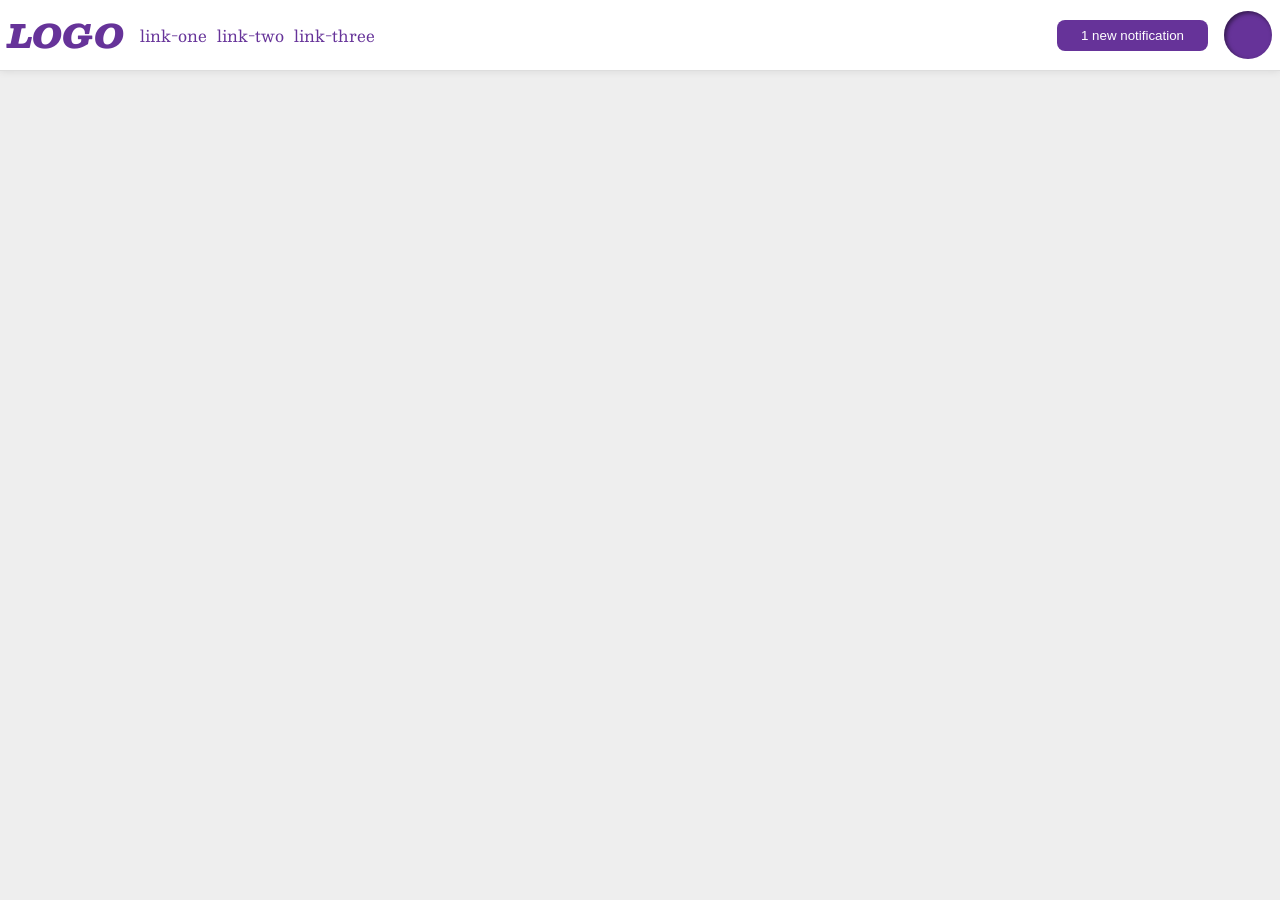
<file: foundations/flex/03-flex-header-2/index.html>
<!DOCTYPE html>
<html lang="en">
  <head>
    <meta charset="UTF-8">
    <meta http-equiv="X-UA-Compatible" content="IE=edge">
    <meta name="viewport" content="width=device-width, initial-scale=1.0">
    <title>Flex Header 2</title>
    <link rel="stylesheet" href="style.css">
  </head>
  <body>
    <div class="header">
      <div class="l">
        <div class="logo">
          LOGO
        </div>
        <ul class="links">
          <li><a href="https://google.com">link-one</a></li>
          <li><a href="https://google.com">link-two</a></li>
          <li><a href="https://google.com">link-three</a></li>
        </ul>
      </div>
      <div class="r">
        <button class="notifications">
          1 new notification
        </button>
        <div class="profile-image"></div>
      </div>
    </div>
  </body>
</html>
</file>
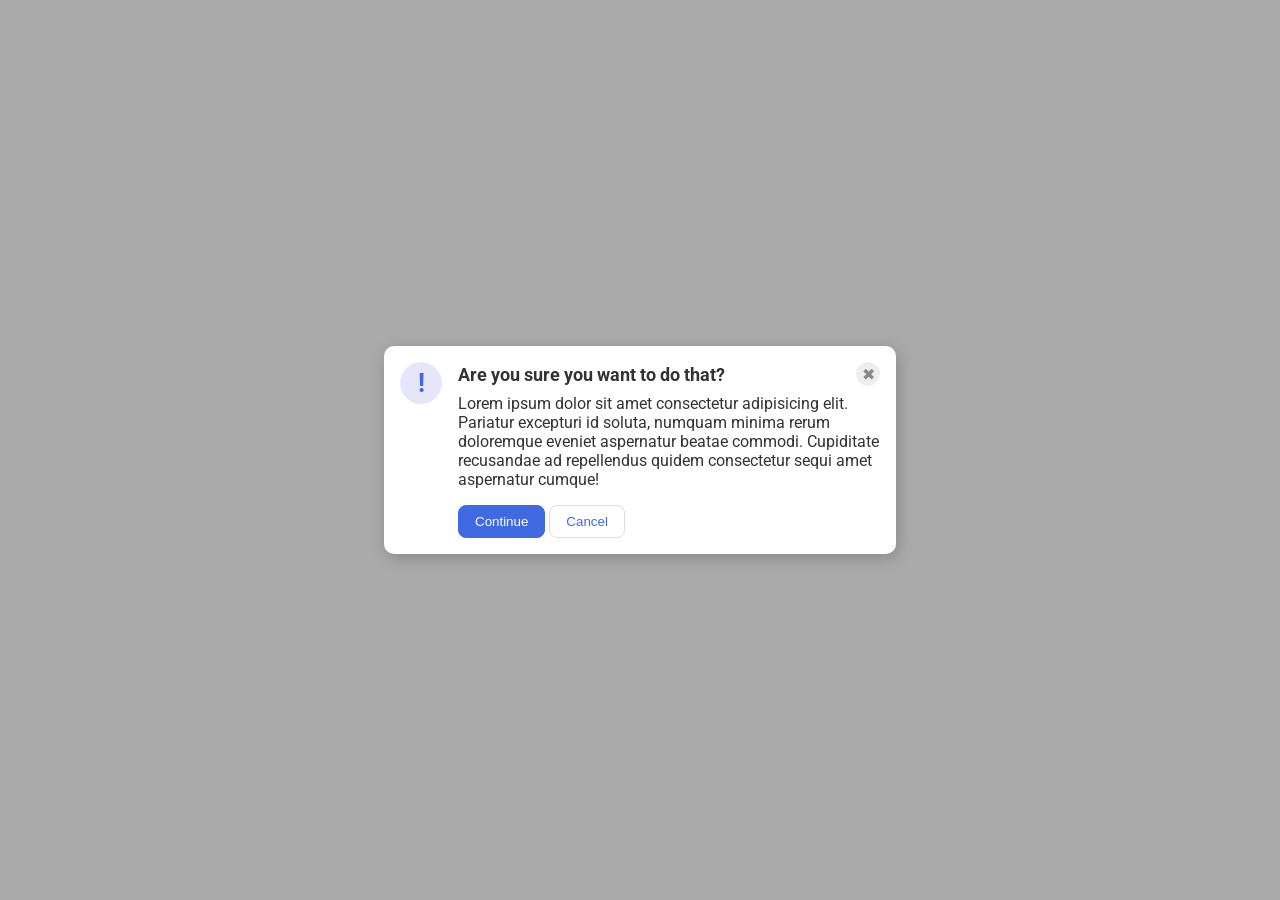
<file: foundations/flex/05-flex-modal/index.html>
<!DOCTYPE html>
<html lang="en">
  <head>
    <meta charset="UTF-8">
    <meta http-equiv="X-UA-Compatible" content="IE=edge">
    <meta name="viewport" content="width=device-width, initial-scale=1.0">
    <link rel="stylesheet" href="style.css">
    <title>Modal</title>
  </head>
  <body>
    <div class="modal">
      <div class="icon">!</div>
      
      <div class="cont">

      <div class="header">Are you sure you want to do that?
      <button class="close-button">✖</button></div>
      <div class="text">Lorem ipsum dolor sit amet consectetur adipisicing elit. Pariatur excepturi id soluta, numquam minima rerum doloremque eveniet aspernatur beatae commodi. Cupiditate recusandae ad repellendus quidem consectetur sequi amet aspernatur cumque!</div>
      <button class="continue">Continue</button>
      <button class="cancel">Cancel</button>
    </div>
  </div>
  </body>
</html>
</file>
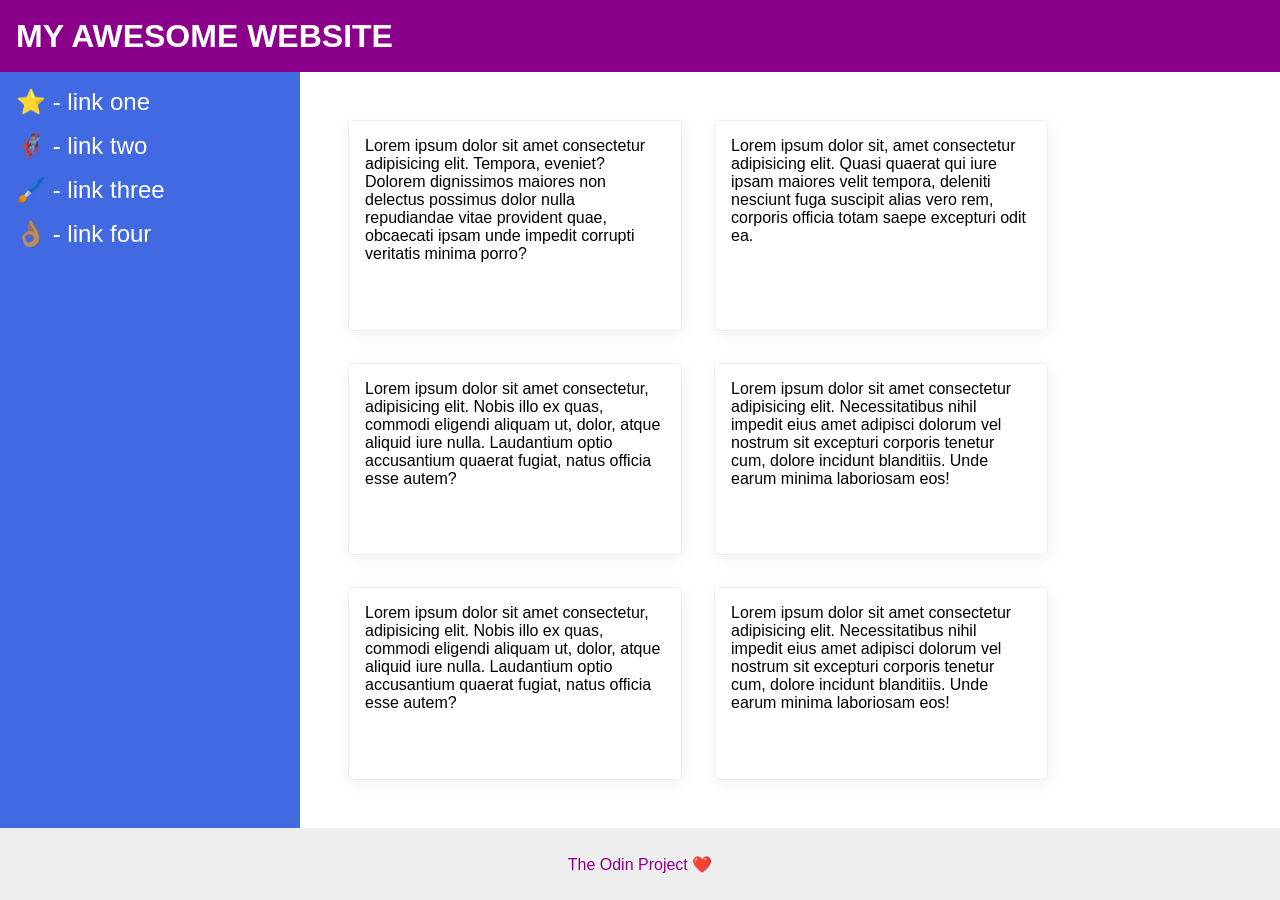
<file: foundations/flex/07-flex-layout-2/index.html>
<!DOCTYPE html>
<html lang="en">
  <head>
    <meta charset="UTF-8">
    <meta http-equiv="X-UA-Compatible" content="IE=edge">
    <meta name="viewport" content="width=device-width, initial-scale=1.0">
    <title>The Holy Grail</title>
    <link rel="stylesheet" href="style.css">
  </head>
  <body>
    <div class="header">
      MY AWESOME WEBSITE
    </div>
    <div class="body">
      <div class="sidebar">
        <ul>
          <li><a href="#">⭐ - link one</a></li>
          <li><a href="#">🦸🏽‍♂️ - link two</a></li>
          <li><a href="#">🖌️ - link three</a></li>
          <li><a href="#">👌🏽 - link four</a></li>
        </ul>
      </div>
      <div class="container">
        <div class="card">Lorem ipsum dolor sit amet consectetur adipisicing elit. Tempora, eveniet? Dolorem dignissimos maiores non delectus possimus dolor nulla repudiandae vitae provident quae, obcaecati ipsam unde impedit corrupti veritatis minima porro?</div>
        <div class="card">Lorem ipsum dolor sit, amet consectetur adipisicing elit. Quasi quaerat qui iure ipsam maiores velit tempora, deleniti nesciunt fuga suscipit alias vero rem, corporis officia totam saepe excepturi odit ea.</div>
        <div class="card">Lorem ipsum dolor sit amet consectetur, adipisicing elit. Nobis illo ex quas, commodi eligendi aliquam ut, dolor, atque aliquid iure nulla. Laudantium optio accusantium quaerat fugiat, natus officia esse autem?</div>
        <div class="card">Lorem ipsum dolor sit amet consectetur adipisicing elit. Necessitatibus nihil impedit eius amet adipisci dolorum vel nostrum sit excepturi corporis tenetur cum, dolore incidunt blanditiis. Unde earum minima laboriosam eos!</div>
        <div class="card">Lorem ipsum dolor sit amet consectetur, adipisicing elit. Nobis illo ex quas, commodi eligendi aliquam ut, dolor, atque aliquid iure nulla. Laudantium optio accusantium quaerat fugiat, natus officia esse autem?</div>
        <div class="card">Lorem ipsum dolor sit amet consectetur adipisicing elit. Necessitatibus nihil impedit eius amet adipisci dolorum vel nostrum sit excepturi corporis tenetur cum, dolore incidunt blanditiis. Unde earum minima laboriosam eos!</div>
      </div>
    </div>
    <div class="footer">
      The Odin Project ❤️
    </div>
  </body>
</html>
</file>
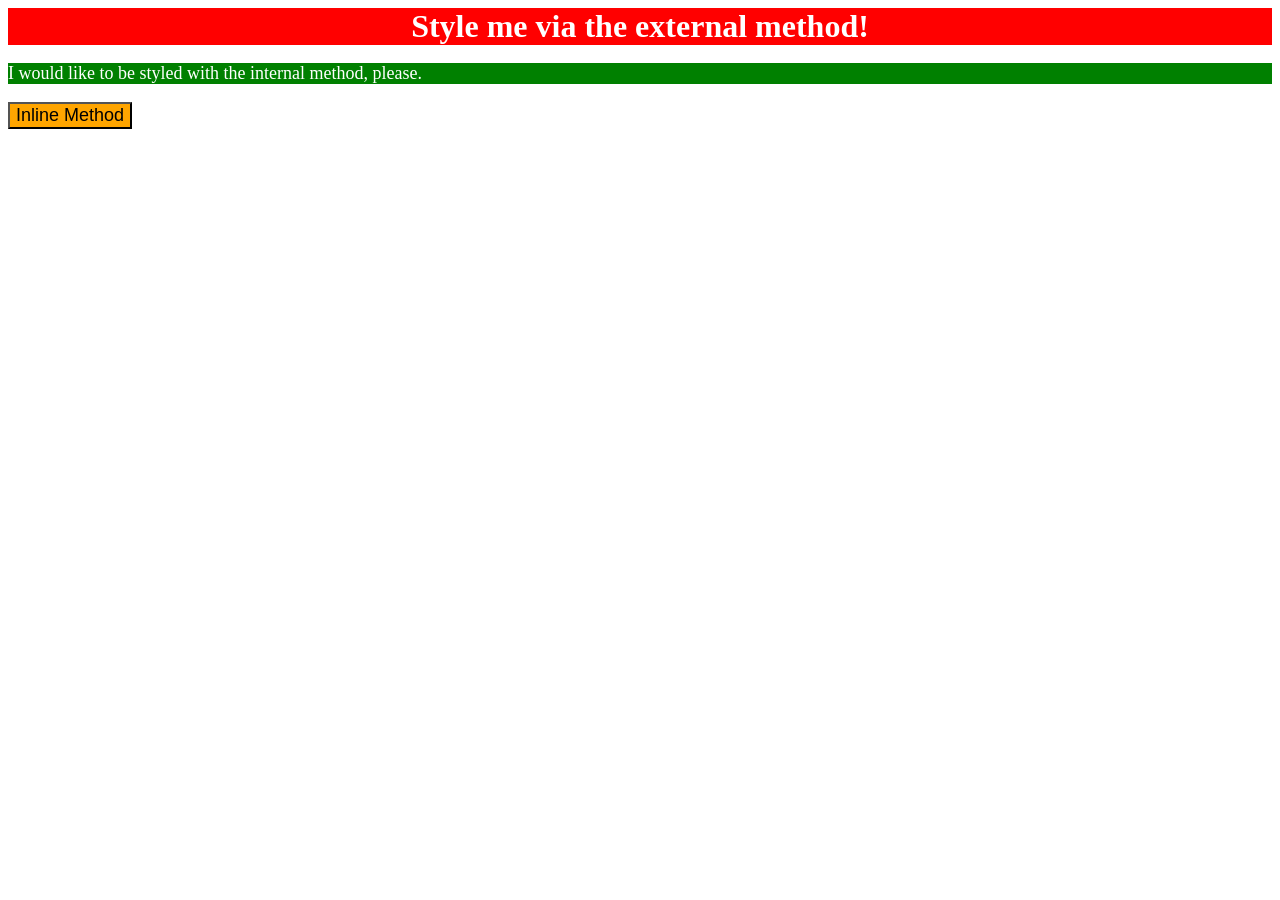
<file: foundations/intro-to-css/01-css-methods/index.html>
<!DOCTYPE html>
<html lang="en">
  <head>
    <meta charset="UTF-8">
    <meta http-equiv="X-UA-Compatible" content="IE=edge">
    <meta name="viewport" content="width=device-width, initial-scale=1.0">
    <title>Methods for Adding CSS</title>
    <link rel="stylesheet" href="styles.css">
    <style>
      p{
        background-color: green;
        font-size: 18px;
        color:white;

      }
    </style>
  </head>
  <body>
    <div>Style me via the external method!</div>
    <p >I would like to be styled with the internal method, please.</p>
    <button style="background-color: orange; font-size: 18px;">Inline Method</button>
  </body>
</html>
</file>
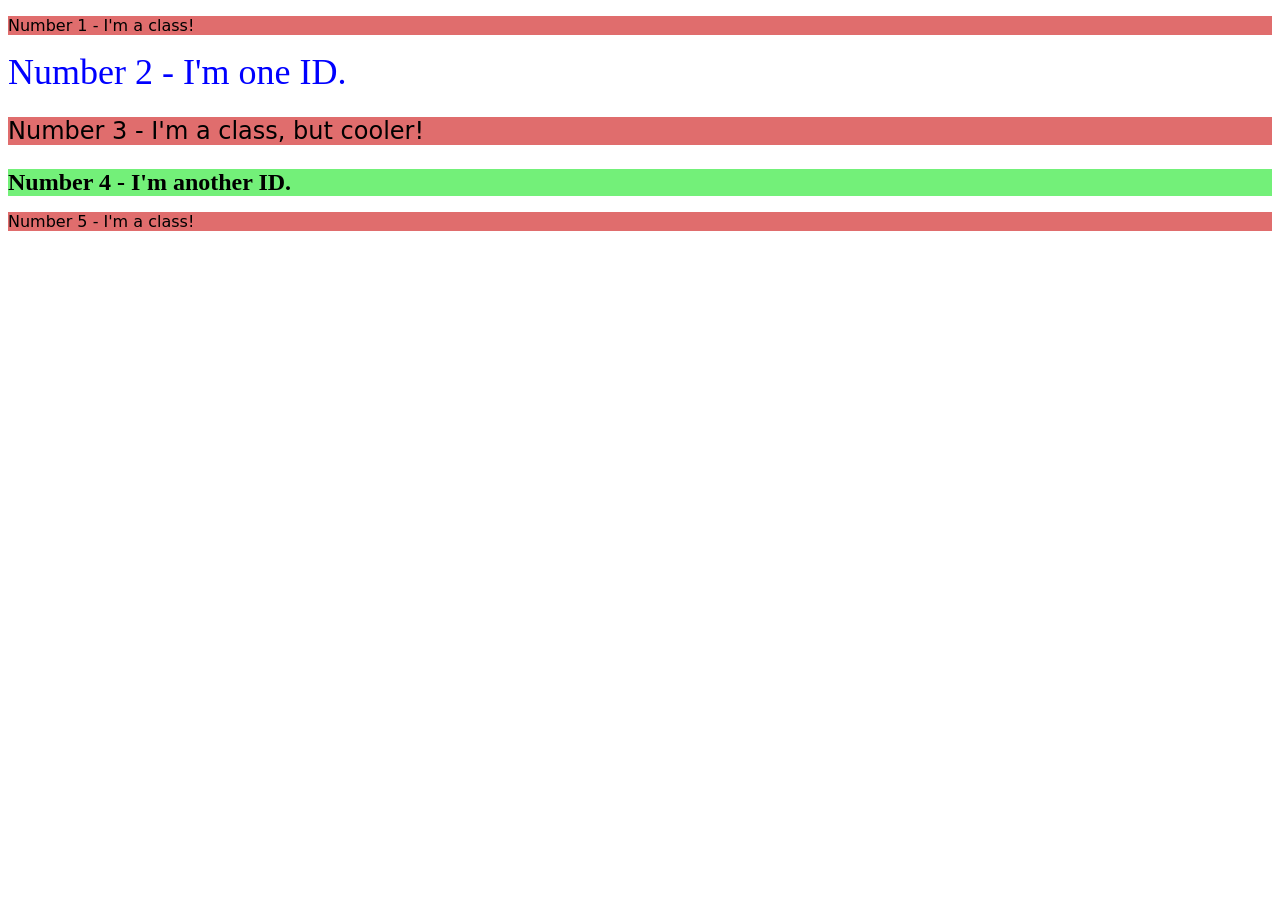
<file: foundations/intro-to-css/02-class-id-selectors/index.html>
<!DOCTYPE html>
<html lang="en">
  <head>
    <meta charset="UTF-8">
    <meta http-equiv="X-UA-Compatible" content="IE=edge">
    <meta name="viewport" content="width=device-width, initial-scale=1.0">
    <title>Class and ID Selectors</title>
    <link rel="stylesheet" href="style.css">
  </head>
  <body>
    <p class="one">Number 1 - I'm a class!</p>
    <div id="two">Number 2 - I'm one ID.</div>
    <p class="one three">Number 3 - I'm a class, but cooler!</p>
    <div id="four" class="three">Number 4 - I'm another ID.</div>
    <p class="one">Number 5 - I'm a class!</p>
  </body>
</html>
</file>
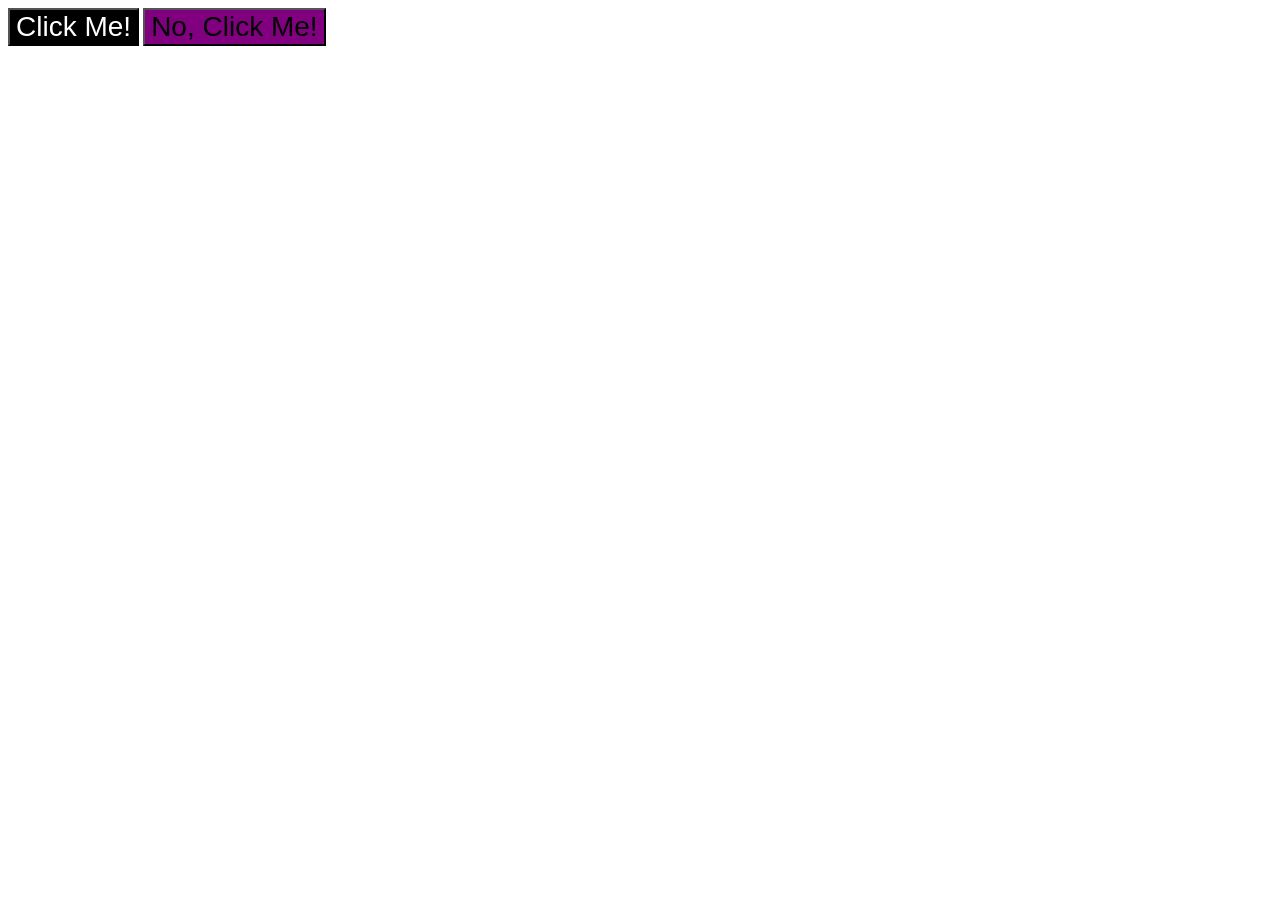
<file: foundations/intro-to-css/03-grouping-selectors/index.html>
<!DOCTYPE html>
<html lang="en">
  <head>
    <meta charset="UTF-8">
    <meta http-equiv="X-UA-Compatible" content="IE=edge">
    <meta name="viewport" content="width=device-width, initial-scale=1.0">
    <title>Grouping Selectors</title>
    <link rel="stylesheet" href="style.css">
  </head>
  <body>
    <button class="one_button">Click Me!</button>
    <button class="all">No, Click Me!</button>
  </body>
</html>
</file>
<file: foundations/flex/03-flex-header-2/style.css>
/* this is some magical font-importing.  
you'll learn about it later. */
@import url('https://fonts.googleapis.com/css2?family=Besley:ital,wght@0,400;1,900&display=swap');

body {
  margin: 0;
  background: #eee;
  font-family: Besley, serif;
}

.header {
  background: white;
  border-bottom: 1px solid #ddd;
  box-shadow: 0 0 8px rgba(0,0,0,.1);
  display: flex;
  justify-content: space-between;
  padding: 8px;
}

.profile-image {
  background: rebeccapurple;
  box-shadow: inset 2px 2px 4px rgba(0,0,0,.5);
  border-radius: 50%;
  width: 48px;
  height:  48px;
}

.logo {
  color: rebeccapurple;
  font-size: 32px;
  font-weight: 900;
  font-style: italic;
}

button {
  border: none;
  border-radius: 8px;
  background: rebeccapurple;
  color: white;
  padding: 8px 24px;
}

a {
  /* this removes the line under our links */
  text-decoration: none;
  color: rebeccapurple;
}

ul {
  list-style-type: none;
  display: flex;
  margin: 0;
  padding: 0;
  gap: 10px;
}
.l, .r{
  display: flex;
  align-items: center;
  gap: 16px;
}
</file>
<file: foundations/flex/05-flex-modal/style.css>
@import url('https://fonts.googleapis.com/css2?family=Roboto:wght@400;700&display=swap');

html, body {
  height: 100%;
}

body {
  font-family: Roboto, sans-serif;
  margin: 0;
  background: #aaa;
  color: #333;
  /* I'll give you this one for free lol */
  display: flex;
  align-items: center;
  justify-content: center;
}

.modal {
  background: white;
  width: 480px;
  border-radius: 10px;
  box-shadow: 2px 4px 16px rgba(0,0,0,.2);
  display: flex;
  gap: 16px;
  padding: 16px;
}
.text{
  margin-bottom: 16px;
}
.header{
  display: flex;
  align-items: center;
  justify-content: space-between;
  font-size: 18px;
  font-weight: 700;
  margin-bottom: 8px;
}

.icon {
  color: royalblue;
  font-size: 26px;
  font-weight: 700;
  background: lavender;
  width: 42px;
  height: 42px;
  border-radius: 50%;
  display: flex;
  align-items: center;
  justify-content: center;
  flex-shrink: 0;
}

.close-button {
  background: #eee;
  border-radius: 50%;
  color: #888;
  font-weight: 400;
  font-size: 16px;
  height: 24px;
  width: 24px;
  display: flex;
  align-items: center;
  justify-content: center;
  border: 1px solid #eee;
  padding: 0;
}

button {
  cursor: pointer;
  padding: 8px 16px;
  border-radius: 8px;
}

button.continue {
  background: royalblue;
  border: 1px solid royalblue;
  color: white;
}

button.cancel {
  background: white;
  border: 1px solid #ddd;
  color: royalblue;
}
</file>
<file: foundations/flex/07-flex-layout-2/style.css>
body {
  font-family: -apple-system, BlinkMacSystemFont, 'Segoe UI', Roboto, Oxygen, Ubuntu, Cantarell, 'Open Sans', 'Helvetica Neue', sans-serif;
  margin: 0;
  min-height: 100vh;
}

.header {
  height: 72px;
  background: darkmagenta;
  color: white;
}

.footer {
  height: 72px;
  background: #eee;
  color: darkmagenta;
}

.sidebar {
  width: 300px;
  background: royalblue;
  box-sizing: border-box;
}

.card {
  border: 1px solid #eee;
  box-shadow: 2px 4px 16px rgba(0,0,0,.06);
  border-radius: 4px;
}

/* SOLUTION */

body {
  display: flex;
  flex-direction: column;
}

.header {
  display: flex;
  align-items: center;
  padding: 0 16px;
  font-size: 32px;
  font-weight: 900;
}

.body {
  flex: 1;
  display: flex;
}

.sidebar {
  flex-shrink: 0;
  padding: 16px;
}

ul {
  list-style-type: none;
  margin: 0;
  padding: 0;
}

li {
  margin-bottom: 16px;
}

a {
  color: white;
  text-decoration: none;
  font-size: 24px;
}

.container {
  padding: 48px;
  display: flex;
  flex-wrap: wrap;
  gap: 32px;
}

.card {
  padding: 16px;
  width: 300px;
}

.footer {
  display: flex;
  align-items: center;
  justify-content: center;
}
</file>
<file: foundations/intro-to-css/01-css-methods/styles.css>
div{
    color:white;
    background-color: red;
    font-size: 32px;
    text-align: center;
    font-weight: bold;

}
</file>
<file: foundations/intro-to-css/02-class-id-selectors/style.css>
.one{
    background-color: rgb(224, 109, 109);
    font-family: Verdana, "DejaVu Sans", sans-serif;

}
#two{
    color: blue;
    font-size: 36px
}
.three{
    font-size: 24px
}
#four{
    font-weight: bold;
    background-color: rgb(115, 240, 121);
}
</file>
<file: foundations/intro-to-css/03-grouping-selectors/style.css>
.one_button,
.all{
    font-family: Helvetica, 'Times New Roman', sans-serif;
    font-size: 28px;
}
.one_button{
    background-color: black;
    color:white;
}
.all{
    background-color: purple;
}
</file>
